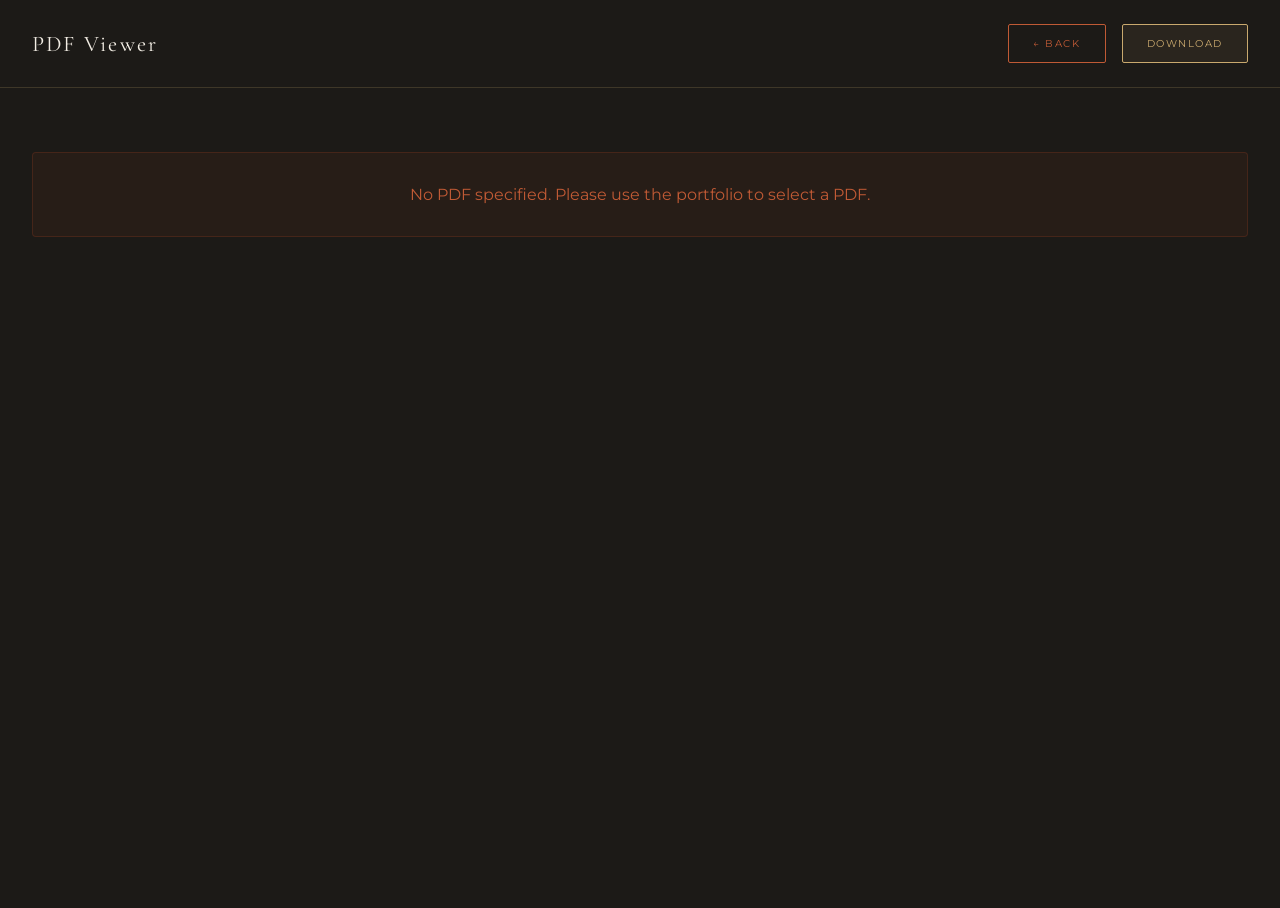
<file: viewer.html>
<!DOCTYPE html>
<html lang="en">
<head>
  <meta charset="UTF-8">
  <meta name="viewport" content="width=device-width, initial-scale=1.0">
  <title>PDF Viewer — Namatovu Sharifah</title>
  <link rel="preconnect" href="https://fonts.googleapis.com">
  <link rel="preconnect" href="https://fonts.gstatic.com" crossorigin>
  <link href="https://fonts.googleapis.com/css2?family=Cormorant+Garamond:ital,wght@0,300;0,400;0,500;0,600;1,300;1,400&family=Montserrat:wght@300;400;500;600&display=swap" rel="stylesheet">
  <link rel="icon" type="image/png" href="assets/images/owner.png">
  <style>
    :root {
      --cream: #F2EDE4;
      --cream-dark: #E8E0D0;
      --rust: #8B3A1E;
      --rust-light: #C05A35;
      --moss: #4A5240;
      --moss-light: #6B7560;
      --charcoal: #1C1A17;
      --charcoal-mid: #2E2B26;
      --gold: #C9A96E;
      --gold-light: #E2C898;
      --off-white: #FAF7F2;
    }

    * { box-sizing: border-box; margin: 0; padding: 0; }

    body {
      font-family: 'Montserrat', sans-serif;
      background: var(--charcoal);
      color: var(--cream);
      cursor: auto;
    }

    #viewer-header {
      position: sticky;
      top: 0;
      z-index: 100;
      background: var(--charcoal);
      border-bottom: 1px solid rgba(201,169,110,0.2);
      padding: 1.5rem 2rem;
      display: flex;
      justify-content: space-between;
      align-items: center;
      backdrop-filter: blur(12px);
    }

    .viewer-title {
      font-family: 'Cormorant Garamond', serif;
      font-size: 1.4rem;
      font-weight: 400;
      letter-spacing: 0.1em;
    }

    .viewer-controls {
      display: flex;
      gap: 1rem;
      align-items: center;
    }

    .viewer-btn {
      background: none;
      border: 1px solid rgba(242,237,228,0.3);
      color: var(--cream);
      font-family: 'Montserrat', sans-serif;
      font-size: 0.65rem;
      letter-spacing: 0.15em;
      padding: 0.75rem 1.5rem;
      cursor: pointer;
      transition: all 0.3s;
      text-transform: uppercase;
      text-decoration: none;
      display: inline-block;
      border-radius: 2px;
    }

    .viewer-btn:hover {
      border-color: var(--gold);
      color: var(--gold);
      background: rgba(201,169,110,0.08);
    }

    .viewer-btn--download {
      border-color: var(--gold);
      color: var(--gold);
      background: rgba(201,169,110,0.08);
    }

    .viewer-btn--download:hover {
      background: rgba(201,169,110,0.15);
    }

    .viewer-btn--back {
      color: var(--rust-light);
      border-color: var(--rust-light);
    }

    .viewer-btn--back:hover {
      background: rgba(139,58,30,0.1);
    }

    #pdf-container {
      width: 100%;
      height: calc(100vh - 80px);
      padding: 2rem;
      background: var(--charcoal);
    }

    #pdf-embed {
      width: 100%;
      height: 100%;
      border: none;
      border-radius: 4px;
      box-shadow: 0 10px 40px rgba(0,0,0,0.5);
    }

    .error-message {
      color: var(--rust-light);
      font-size: 1rem;
      padding: 2rem;
      text-align: center;
      background: rgba(139,58,30,0.1);
      border: 1px solid rgba(139,58,30,0.3);
      border-radius: 4px;
      margin-top: 2rem;
    }

    /* Mobile fallback — iframes block PDFs on most mobile browsers */
    .mobile-fallback {
      display: none;
      flex-direction: column;
      align-items: center;
      justify-content: center;
      gap: 1.5rem;
      height: 100%;
      text-align: center;
      padding: 2rem;
    }

    .mobile-fallback p {
      font-family: 'Cormorant Garamond', serif;
      font-size: 1.4rem;
      font-weight: 300;
      color: rgba(242,237,228,0.6);
      line-height: 1.6;
    }

    .mobile-fallback a {
      display: inline-flex;
      align-items: center;
      gap: 0.75rem;
      font-family: 'Montserrat', sans-serif;
      font-size: 0.7rem;
      font-weight: 500;
      letter-spacing: 0.2em;
      text-transform: uppercase;
      color: var(--gold);
      text-decoration: none;
      padding: 1rem 2rem;
      border: 1px solid rgba(201,169,110,0.4);
      transition: all 0.3s;
    }

    .mobile-fallback a:hover {
      background: rgba(201,169,110,0.1);
      border-color: var(--gold);
    }

    @media (max-width: 599px) {
      #viewer-header {
        padding: 1rem 1.25rem;
        flex-direction: column;
        gap: 1rem;
        text-align: center;
      }

      .viewer-title {
        font-size: 1.1rem;
      }

      .viewer-controls {
        width: 100%;
        gap: 0.75rem;
      }

      .viewer-btn {
        font-size: 0.6rem;
        padding: 0.65rem 1rem;
        flex: 1;
      }

      #pdf-container {
        padding: 1rem;
        height: calc(100vh - 140px);
      }

      /* Hide iframe on mobile, show fallback instead */
      #pdf-embed { display: none; }
      .mobile-fallback { display: flex; }
    }
  </style>
</head>
<body>

<div id="viewer-header">
  <h1 class="viewer-title" id="pdf-title">PDF Viewer</h1>
  <div class="viewer-controls">
    <a href="index.html" class="viewer-btn viewer-btn--back">← Back</a>
    <a href="#" id="download-btn" class="viewer-btn viewer-btn--download" download>Download</a>
  </div>
</div>

<div id="pdf-container">
  <iframe id="pdf-embed" src="" title="PDF Viewer"></iframe>
  <div class="mobile-fallback" id="mobile-fallback">
    <p>PDF preview isn't supported on mobile browsers.</p>
    <a href="#" id="mobile-download">Download to view →</a>
  </div>
  <div id="error-msg" class="error-message" style="display: none;"></div>
</div>

<script>
  const params = new URLSearchParams(window.location.search);
  const pdfPath = params.get('pdf');
  const pdfTitle = params.get('title') || 'PDF';

  const embed = document.getElementById('pdf-embed');
  const titleEl = document.getElementById('pdf-title');
  const downloadBtn = document.getElementById('download-btn');
  const mobileDownload = document.getElementById('mobile-download');
  const errorMsg = document.getElementById('error-msg');

  if (pdfPath) {
    embed.src = pdfPath + '#toolbar=1&view=FitH';
    downloadBtn.href = pdfPath;
    downloadBtn.download = pdfPath.split('/').pop();
    mobileDownload.href = pdfPath;
    mobileDownload.download = pdfPath.split('/').pop();
    titleEl.textContent = pdfTitle;
  } else {
    errorMsg.textContent = 'No PDF specified. Please use the portfolio to select a PDF.';
    errorMsg.style.display = 'block';
    embed.style.display = 'none';
    document.getElementById('mobile-fallback').style.display = 'none';
  }
</script>

</body>
</html>
</file>
